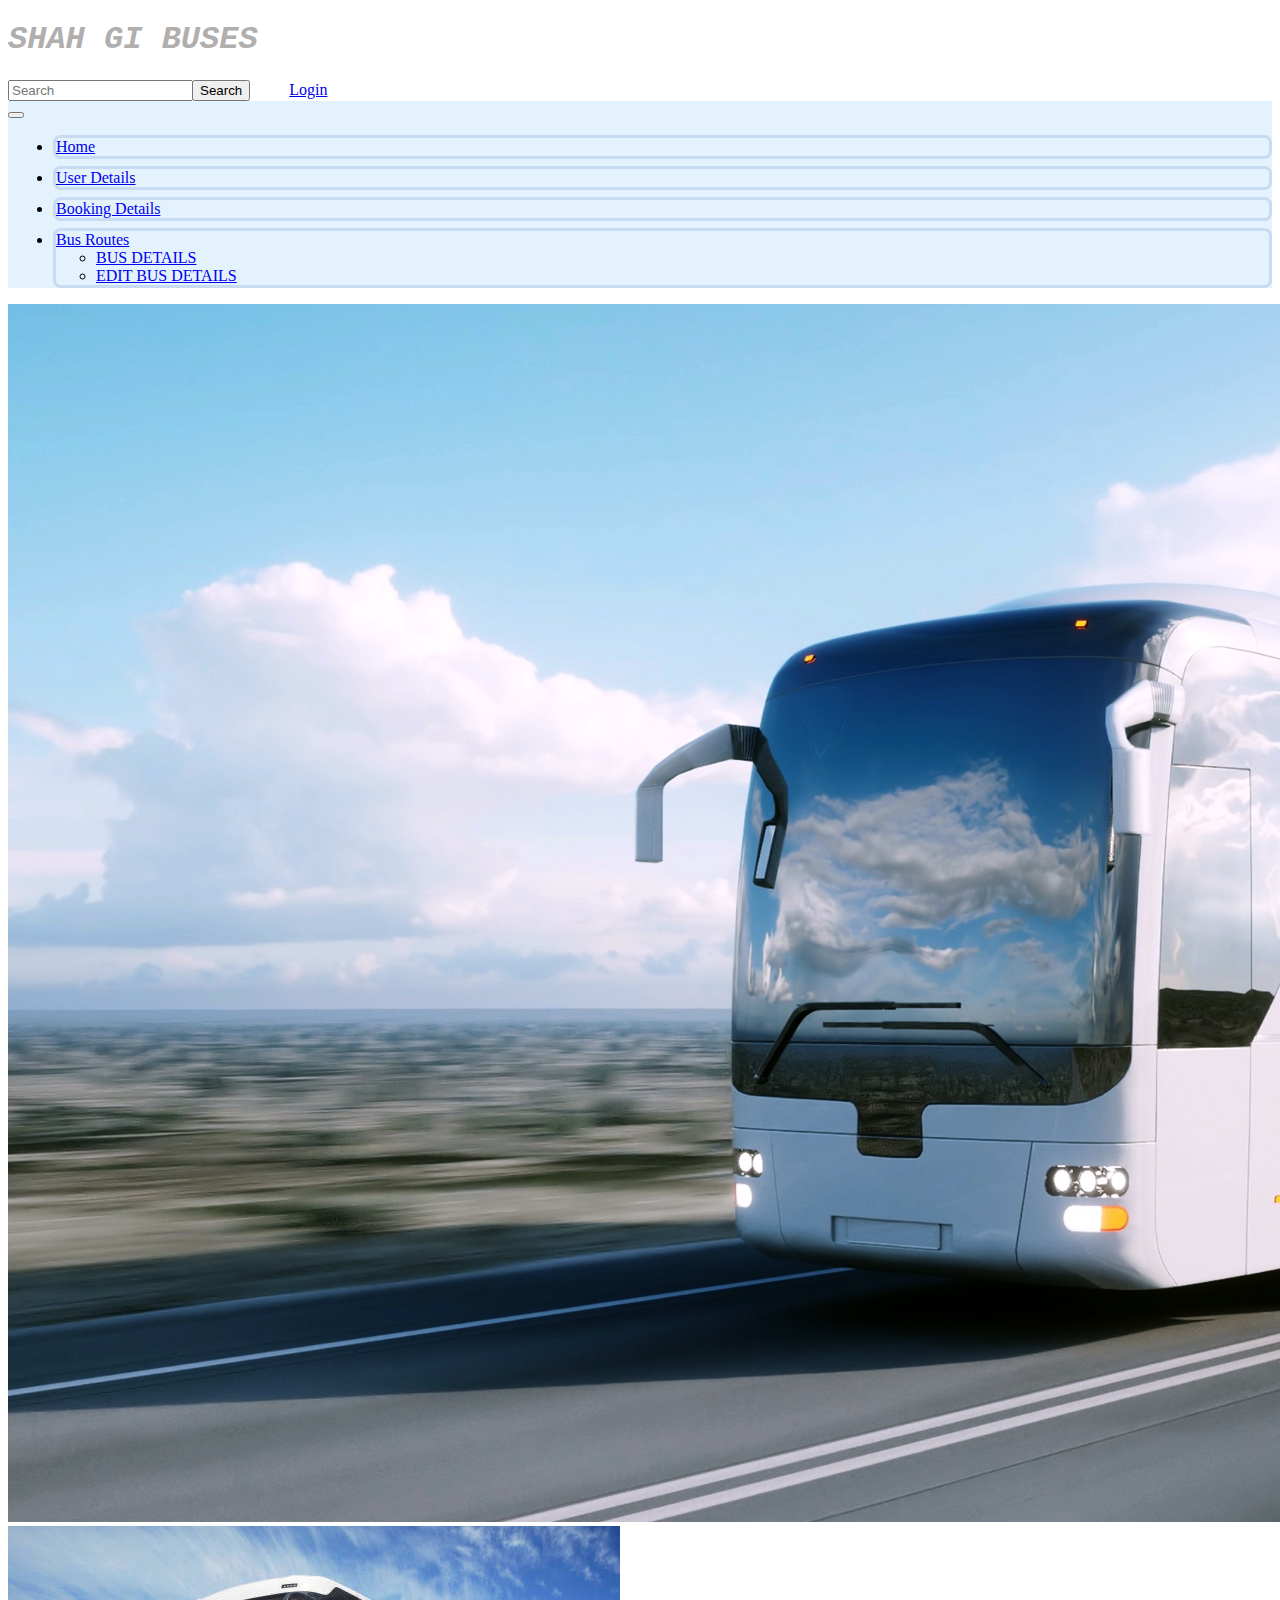
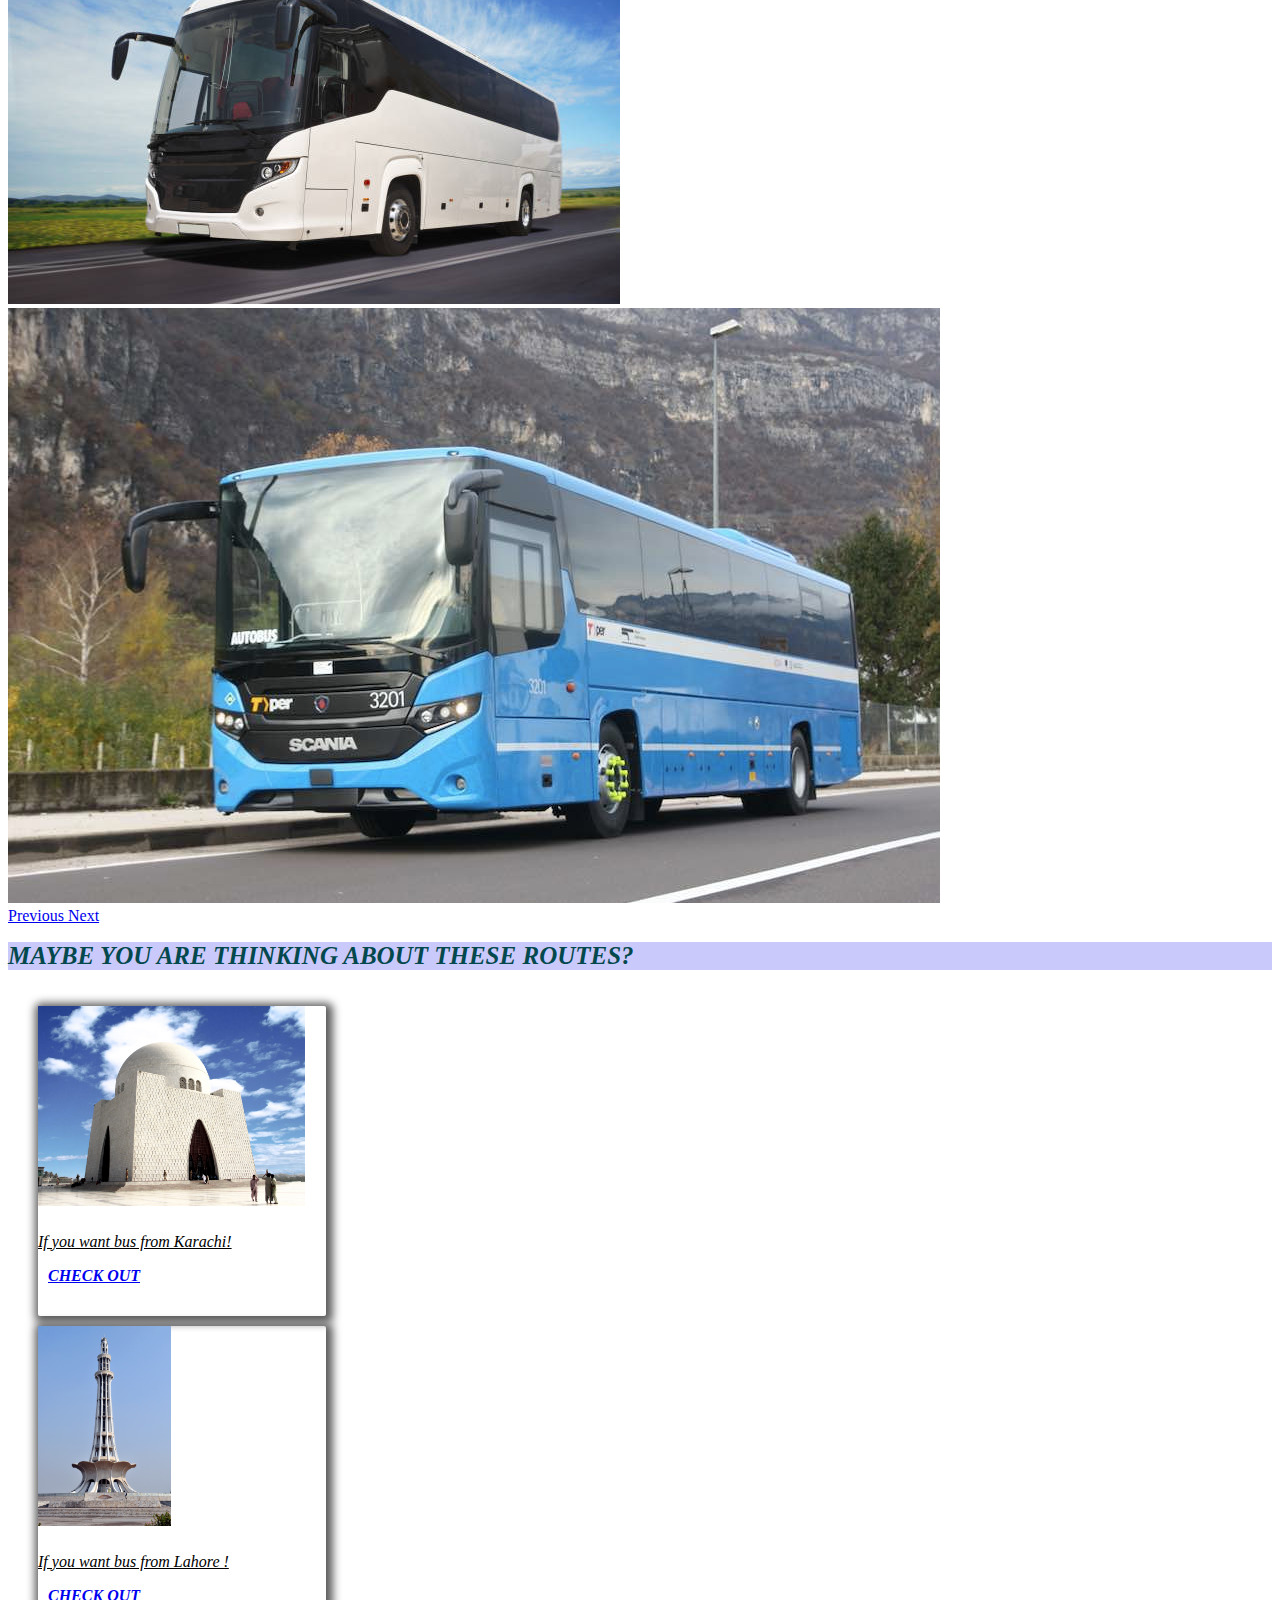
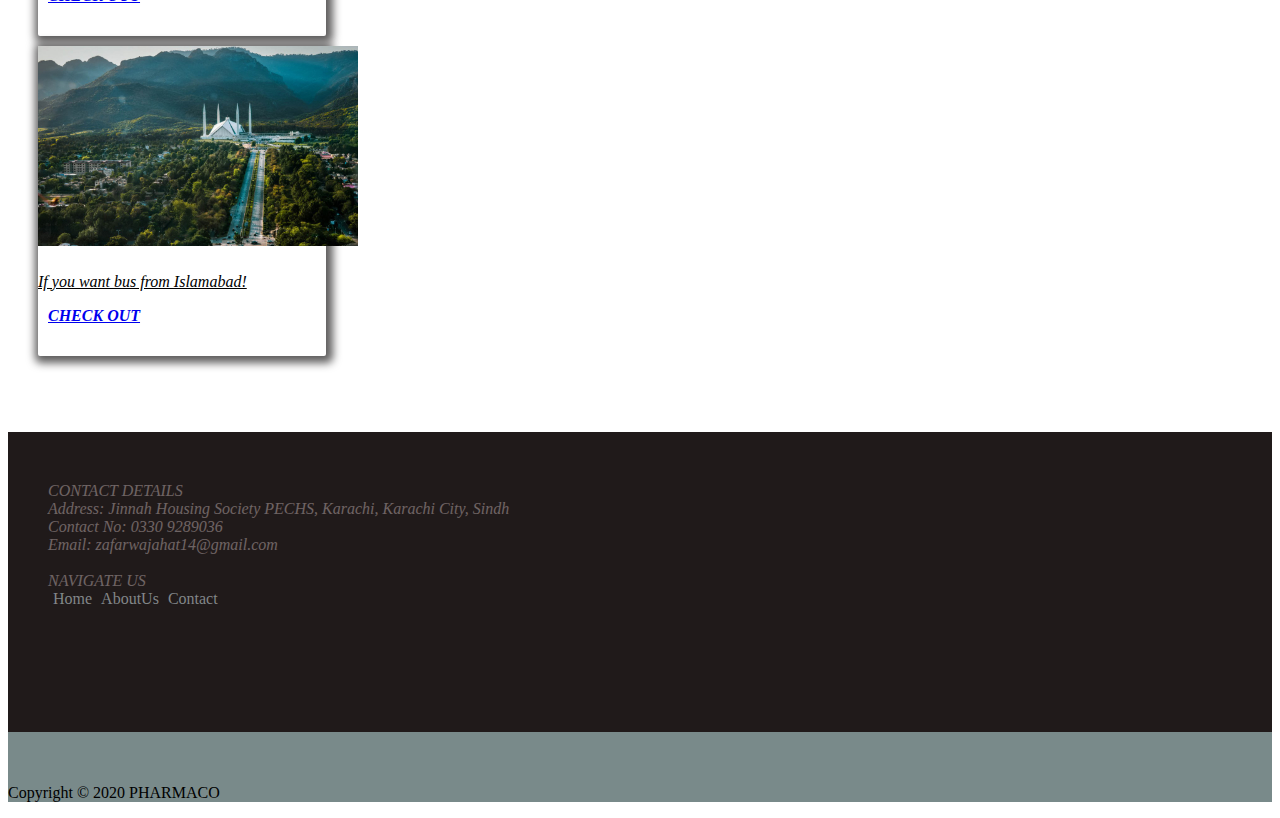
<file: Admin/index.html>
<!DOCTYPE html>
<html lang="en">

<head>
    <meta charset="UTF-8">
    <meta name="viewport" content="width=device-width, initial-scale=1.0">
    <title>SHAH GI BUSES</title>
    <link rel="stylesheet" href="style.css">
    <link href="https://cdn.jsdelivr.net/npm/bootstrap@5.0.0-beta1/dist/css/bootstrap.min.css" rel="stylesheet"
        integrity="sha384-giJF6kkoqNQ00vy+HMDP7azOuL0xtbfIcaT9wjKHr8RbDVddVHyTfAAsrekwKmP1" crossorigin="anonymous">

</head>
<script src="https://cdn.jsdelivr.net/npm/bootstrap@5.0.0-beta1/dist/js/bootstrap.bundle.min.js"
    integrity="sha384-ygbV9kiqUc6oa4msXn9868pTtWMgiQaeYH7/t7LECLbyPA2x65Kgf80OJFdroafW"
    crossorigin="anonymous"></script>
<script src="https://ajax.googleapis.com/ajax/libs/jquery/3.5.1/jquery.min.js"></script>

<body>
    <!-- Creating Logo First -->
    <nav class="navbar navbar-dark bg-dark">
        <div class="container">
            <h1 class="head1">SHAH GI BUSES</h1>
            <form class="d-flex">
                <input class="form-control me-2" type="search" placeholder="Search" aria-label="Search">
                <button class="btn btn-outline-success" type="submit">Search</button>
                <a class="btn btn-outline-primary" href="Login.php" role="button">Login</a>
                <!-- <button type="button" class="btn btn-outline-primary">Register</button> -->
            </form>
        </div>
    </nav>
    <nav class="navbar navbar-expand-lg navbar-light" style="background-color: #e3f2fd;">
        <div class="container-fluid">

            <button class="navbar-toggler" type="button" data-bs-toggle="collapse"
                data-bs-target="#navbarSupportedContent" aria-controls="navbarSupportedContent" aria-expanded="false"
                aria-label="Toggle navigation">
                <span class="navbar-toggler-icon"></span>
            </button>
            <div class="collapse navbar-collapse" id="navbarSupportedContent">
                <ul class="navbar-nav me-auto mb-2 mb-lg-0">
                    <li class="nav-item">
                        <a class="nav-link active" aria-current="page" href="index.html">Home</a>
                        
                    </li>
                    <li class="nav-item">
                        <a class="nav-link active" aria-current="page" href="user.php">User Details</a>
                        
                    </li>
                    <li class="nav-item">
                        <a class="nav-link active" aria-current="page" href="Booking.php">Booking Details</a>
                        
                    </li>
                    
                    <li class="nav-item dropdown">
                        <a class="nav-link dropdown-toggle" href="#" id="navbarDropdown" role="button"
                            data-bs-toggle="dropdown" aria-expanded="false">
                            Bus Routes
                        </a>
                        <ul class="dropdown-menu" aria-labelledby="navbarDropdown">
                            <li><a class="dropdown-item" href="busdtail.php">BUS DETAILS</a></li>
                            <li><a class="dropdown-item" href="edit.php">EDIT BUS DETAILS</a></li>
                            
                        </ul>
                    </li>

                </ul>

            </div>
        </div>
    </nav>
    <div id="carouselExampleControls" class="carousel slide" data-bs-ride="carousel">
        <div class="carousel-inner">
          <div class="carousel-item active">
            <img src="pic1.jpg" class="d-block w-100" alt="...">
          </div>
          <div class="carousel-item">
            <img src="pic.jpg" class="d-block w-100" alt="...">
          </div>
          <div class="carousel-item">
            <img src="pic3.jpg" class="d-block w-100" alt="...">
          </div>
        </div>
        <a class="carousel-control-prev" href="#carouselExampleControls" role="button" data-bs-slide="prev">
          <span class="carousel-control-prev-icon" aria-hidden="true"></span>
          <span class="visually-hidden">Previous</span>
        </a>
        <a class="carousel-control-next" href="#carouselExampleControls" role="button" data-bs-slide="next">
          <span class="carousel-control-next-icon" aria-hidden="true"></span>
          <span class="visually-hidden">Next</span>
        </a>
      </div>
    <div class="d1">
        <h1 class="head2">MAYBE YOU ARE THINKING ABOUT THESE ROUTES?</h1>
    </div>

    <div class="container">
        <div class="row">
          <div class="col-sm">
            <div class="card" style="width: 18rem;">
                <img src="karachi.jfif"  class="card-img-top" alt="...">
                <div class="card-body">
                    <h5 class="card-title"></h5>
                    <p class="card-text">If you want bus from Karachi!</p>
                    <a href="medicine.html" class="btn btn-primary">CHECK OUT</a>
                </div>
            </div>
        </div>
        <div class="col-sm">
            <div class="card" style="width: 18rem;">
                <img src="lahore.jpg" class="card-img-top" alt="...">
                <div class="card-body">
                    <h5 class="card-title"></h5>
                    <p class="card-text">If you want bus from Lahore !</p>
                    <a href="medicine.html" class="btn btn-primary">CHECK OUT</a>
                </div>
            </div>
        </div>
          <div class="col-sm">
            <div class="card" style="width: 18rem;">
                <img src="islamabad.jpg" class="card-img-top" alt="...">
                <div class="card-body">
                    <h5 class="card-title"></h5>
                    <p class="card-text">If you want bus from Islamabad!</p>
                    <a href="medicine.html" class="btn btn-primary">CHECK OUT</a>
                </div>
            </div>
          </div>
        </div>
    </div>
    <div class="footer">
        <ul>
            <li class="footer1">CONTACT DETAILS</li>
            <li class="footer1">Address: Jinnah Housing Society PECHS, Karachi, Karachi City, Sindh</li>
            <li class="footer1">Contact No: 0330 9289036</li>
            <li class="footer1">Email: zafarwajahat14@gmail.com</li> <br>
            <li class="footer1">NAVIGATE US</li> 
            <a class="a1" href="">Home</a> 
            <a class="a1" href="">AboutUs</a> 
            <a class="a1" href="">Contact</a> 
        </ul>
    </div>
    <div class="footer2">
        <p class="para"></p>Copyright © 2020 PHARMACO</p>
    </div>



</body>

</html>
</file>
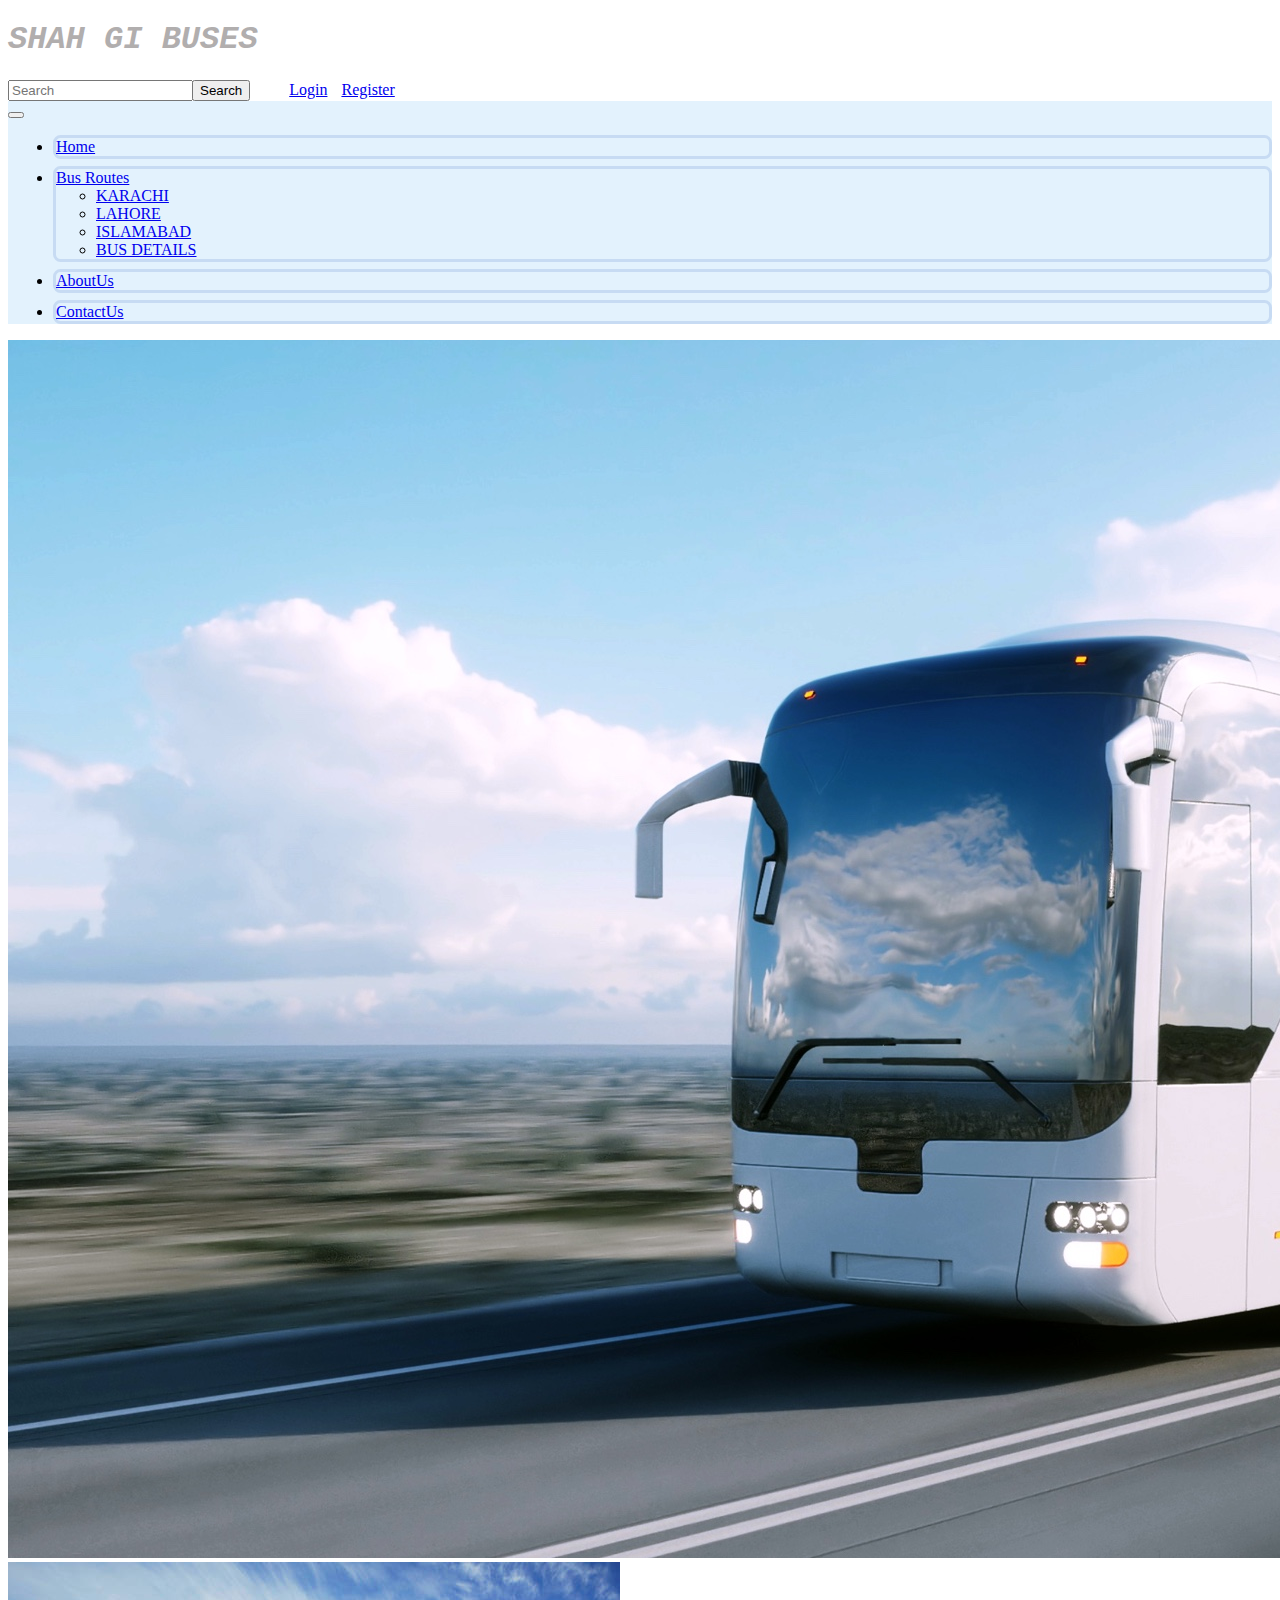
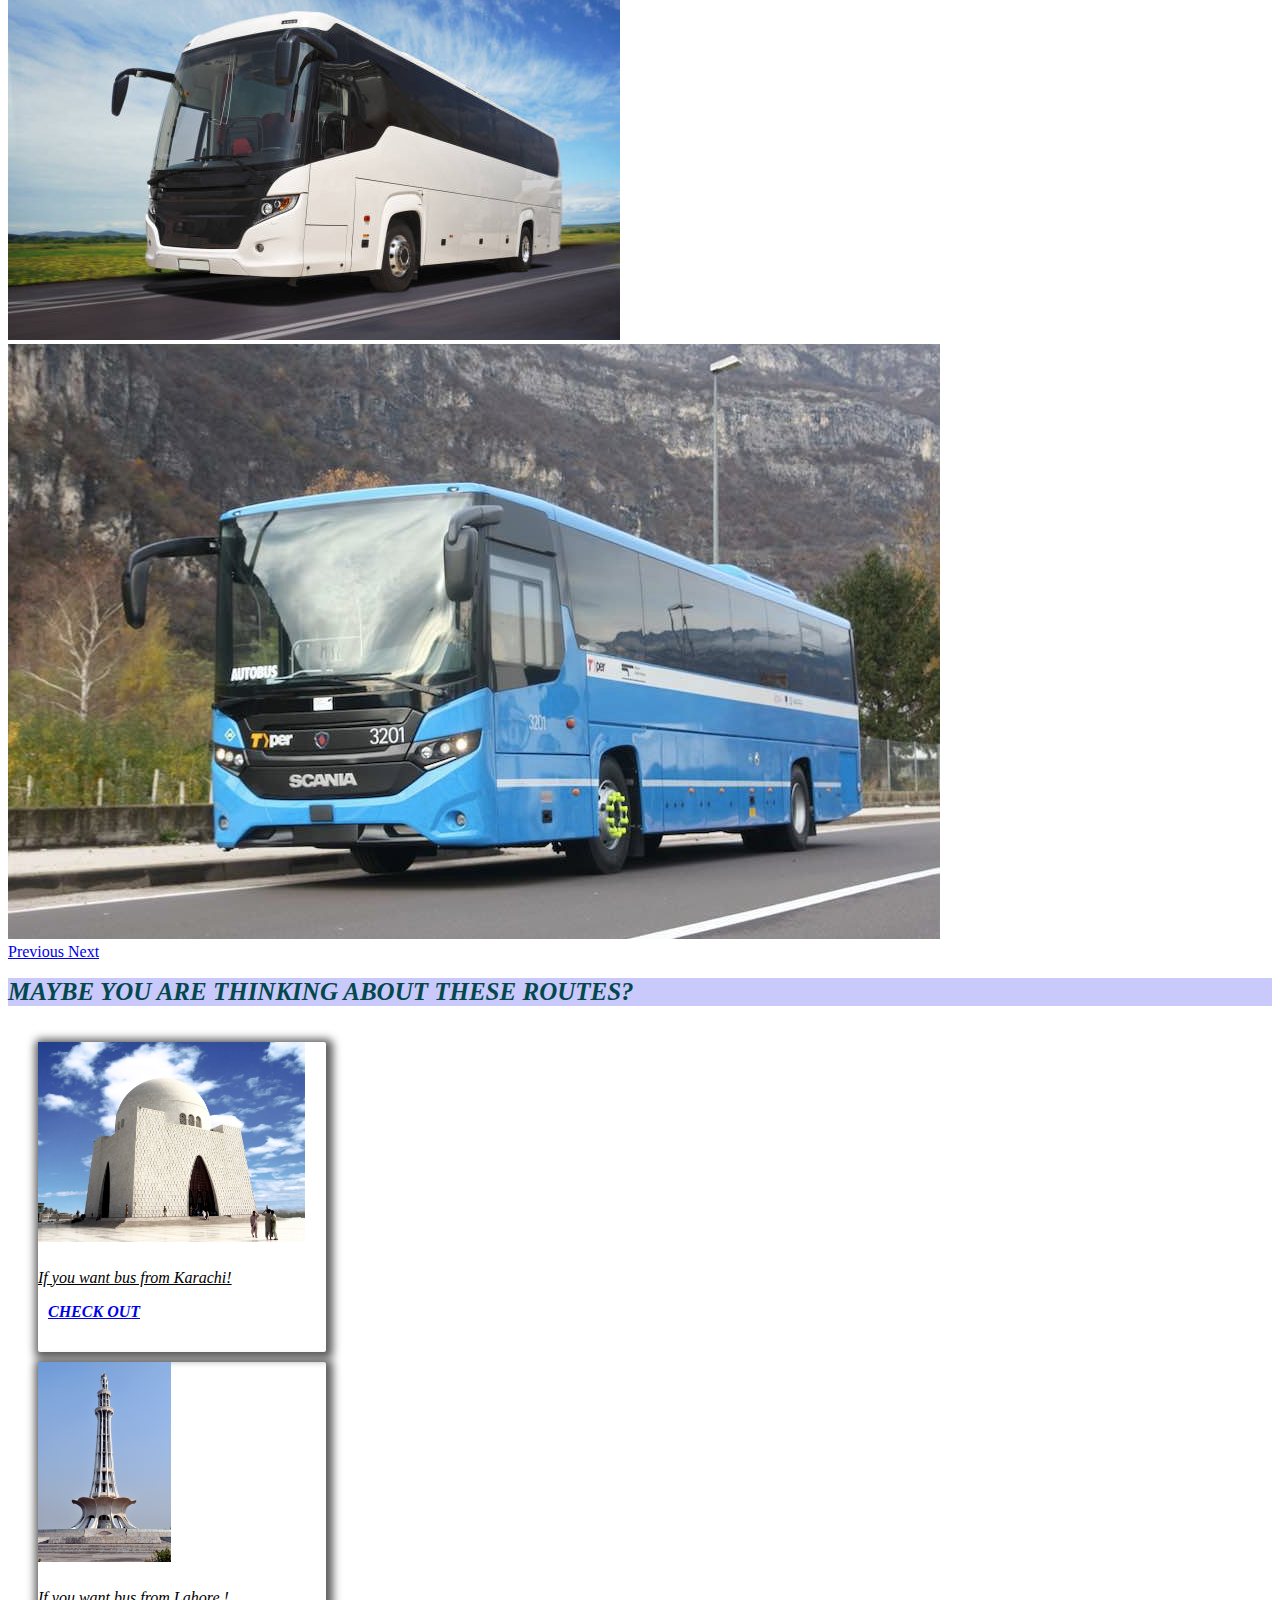
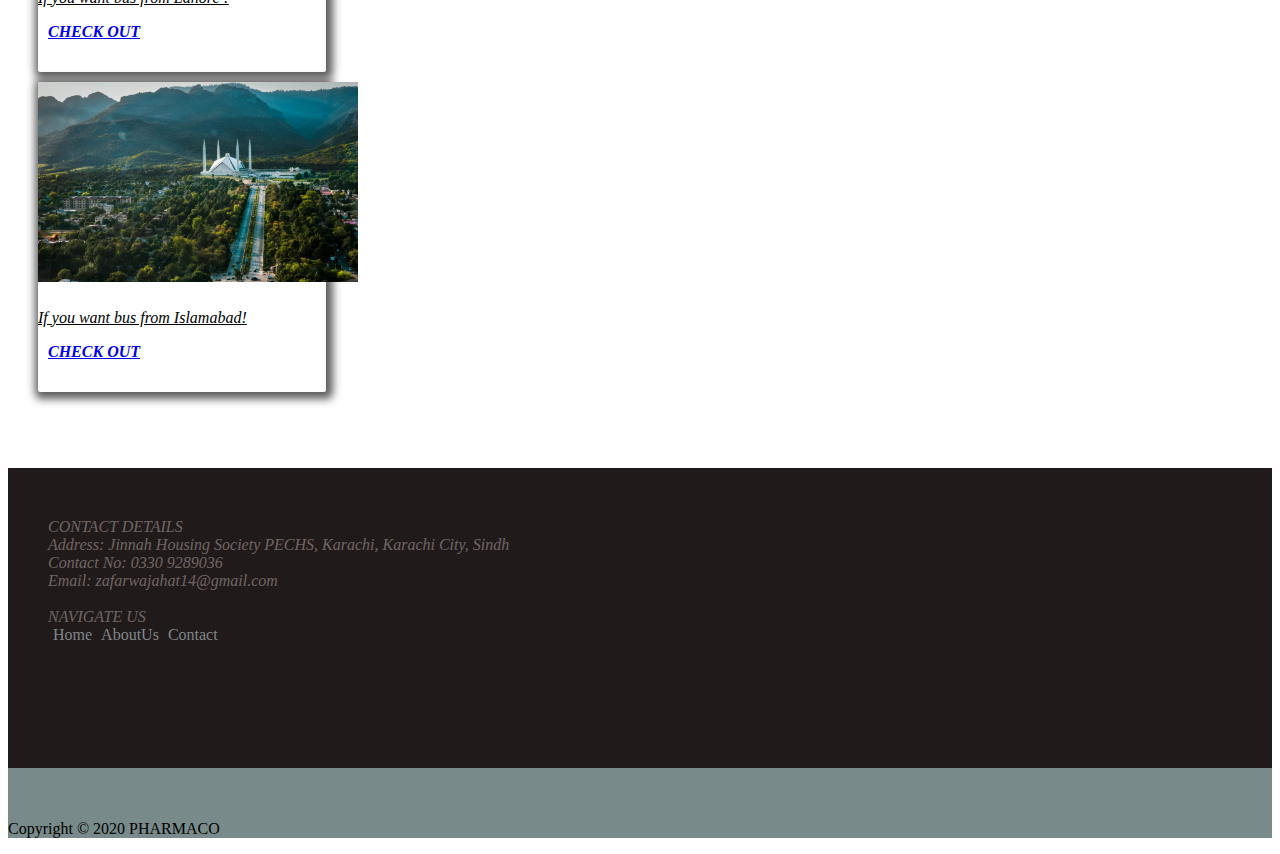
<file: User/index.html>
<!DOCTYPE html>
<html lang="en">

<head>
    <meta charset="UTF-8">
    <meta name="viewport" content="width=device-width, initial-scale=1.0">
    <title>SHAH GI BUSES</title>
    <link rel="stylesheet" href="style.css">
    <link href="https://cdn.jsdelivr.net/npm/bootstrap@5.0.0-beta1/dist/css/bootstrap.min.css" rel="stylesheet"
        integrity="sha384-giJF6kkoqNQ00vy+HMDP7azOuL0xtbfIcaT9wjKHr8RbDVddVHyTfAAsrekwKmP1" crossorigin="anonymous">

</head>
<script src="https://cdn.jsdelivr.net/npm/bootstrap@5.0.0-beta1/dist/js/bootstrap.bundle.min.js"
    integrity="sha384-ygbV9kiqUc6oa4msXn9868pTtWMgiQaeYH7/t7LECLbyPA2x65Kgf80OJFdroafW"
    crossorigin="anonymous"></script>
<script src="https://ajax.googleapis.com/ajax/libs/jquery/3.5.1/jquery.min.js"></script>

<body>
    <!-- Creating Logo First -->
    <nav class="navbar navbar-dark bg-dark">
        <div class="container">
            <h1 class="head1">SHAH GI BUSES</h1>
            <form class="d-flex">
                <input class="form-control me-2" type="search" placeholder="Search" aria-label="Search">
                <button class="btn btn-outline-success" type="submit">Search</button>
                <a class="btn btn-outline-primary" href="Login.php" role="button">Login</a>
                <a class="btn btn-outline-primary" href="Register.php" role="button">Register</a>
                <!-- <button type="button" class="btn btn-outline-primary">Register</button> -->
            </form>
        </div>
    </nav>
    <nav class="navbar navbar-expand-lg navbar-light" style="background-color: #e3f2fd;">
        <div class="container-fluid">

            <button class="navbar-toggler" type="button" data-bs-toggle="collapse"
                data-bs-target="#navbarSupportedContent" aria-controls="navbarSupportedContent" aria-expanded="false"
                aria-label="Toggle navigation">
                <span class="navbar-toggler-icon"></span>
            </button>
            <div class="collapse navbar-collapse" id="navbarSupportedContent">
                <ul class="navbar-nav me-auto mb-2 mb-lg-0">
                    <li class="nav-item">
                        <a class="nav-link active" aria-current="page" href="index.html">Home</a>
                    </li>
                    <li class="nav-item dropdown">
                        <a class="nav-link dropdown-toggle" href="#" id="navbarDropdown" role="button"
                            data-bs-toggle="dropdown" aria-expanded="false">
                            Bus Routes
                        </a>
                        <ul class="dropdown-menu" aria-labelledby="navbarDropdown">
                            <li><a class="dropdown-item" href="medicine.html">KARACHI</a></li>
                            <li><a class="dropdown-item" href="medicine.html">LAHORE</a></li>
                            <!-- <li><hr class="dropdown-divider"></li> -->
                            <li><a class="dropdown-item" href="medicine.html">ISLAMABAD</a></li>
                            <li><a class="dropdown-item" href="busdtail.php">BUS DETAILS</a></li>
                            
                        </ul>
                    </li>
                    <li class="nav-item">
                        <a class="nav-link active" aria-current="page" href="about.html">AboutUs</a>
                    </li>
                    <li class="nav-item">
                        <a class="nav-link active" aria-current="page" href="contact us.php">ContactUs</a>
                    </li>


                </ul>

            </div>
        </div>
    </nav>
    <div id="carouselExampleControls" class="carousel slide" data-bs-ride="carousel">
        <div class="carousel-inner">
          <div class="carousel-item active">
            <img src="pic1.jpg" class="d-block w-100" alt="...">
          </div>
          <div class="carousel-item">
            <img src="pic.jpg" class="d-block w-100" alt="...">
          </div>
          <div class="carousel-item">
            <img src="pic3.jpg" class="d-block w-100" alt="...">
          </div>
        </div>
        <a class="carousel-control-prev" href="#carouselExampleControls" role="button" data-bs-slide="prev">
          <span class="carousel-control-prev-icon" aria-hidden="true"></span>
          <span class="visually-hidden">Previous</span>
        </a>
        <a class="carousel-control-next" href="#carouselExampleControls" role="button" data-bs-slide="next">
          <span class="carousel-control-next-icon" aria-hidden="true"></span>
          <span class="visually-hidden">Next</span>
        </a>
      </div>
    <div class="d1">
        <h1 class="head2">MAYBE YOU ARE THINKING ABOUT THESE ROUTES?</h1>
    </div>

    <div class="container">
        <div class="row">
          <div class="col-sm">
            <div class="card" style="width: 18rem;">
                <img src="karachi.jfif"  class="card-img-top" alt="...">
                <div class="card-body">
                    <h5 class="card-title"></h5>
                    <p class="card-text">If you want bus from Karachi!</p>
                    <a href="medicine.html" class="btn btn-primary">CHECK OUT</a>
                </div>
            </div>
        </div>
        <div class="col-sm">
            <div class="card" style="width: 18rem;">
                <img src="lahore.jpg" class="card-img-top" alt="...">
                <div class="card-body">
                    <h5 class="card-title"></h5>
                    <p class="card-text">If you want bus from Lahore !</p>
                    <a href="medicine.html" class="btn btn-primary">CHECK OUT</a>
                </div>
            </div>
        </div>
          <div class="col-sm">
            <div class="card" style="width: 18rem;">
                <img src="islamabad.jpg" class="card-img-top" alt="...">
                <div class="card-body">
                    <h5 class="card-title"></h5>
                    <p class="card-text">If you want bus from Islamabad!</p>
                    <a href="medicine.html" class="btn btn-primary">CHECK OUT</a>
                </div>
            </div>
          </div>
        </div>
    </div>
    <div class="footer">
        <ul>
            <li class="footer1">CONTACT DETAILS</li>
            <li class="footer1">Address: Jinnah Housing Society PECHS, Karachi, Karachi City, Sindh</li>
            <li class="footer1">Contact No: 0330 9289036</li>
            <li class="footer1">Email: zafarwajahat14@gmail.com</li> <br>
            <li class="footer1">NAVIGATE US</li> 
            <a class="a1" href="">Home</a> 
            <a class="a1" href="">AboutUs</a> 
            <a class="a1" href="">Contact</a> 
        </ul>
    </div>
    <div class="footer2">
        <p class="para"></p>Copyright © 2020 PHARMACO</p>
    </div>

</body>

</html>
</file>
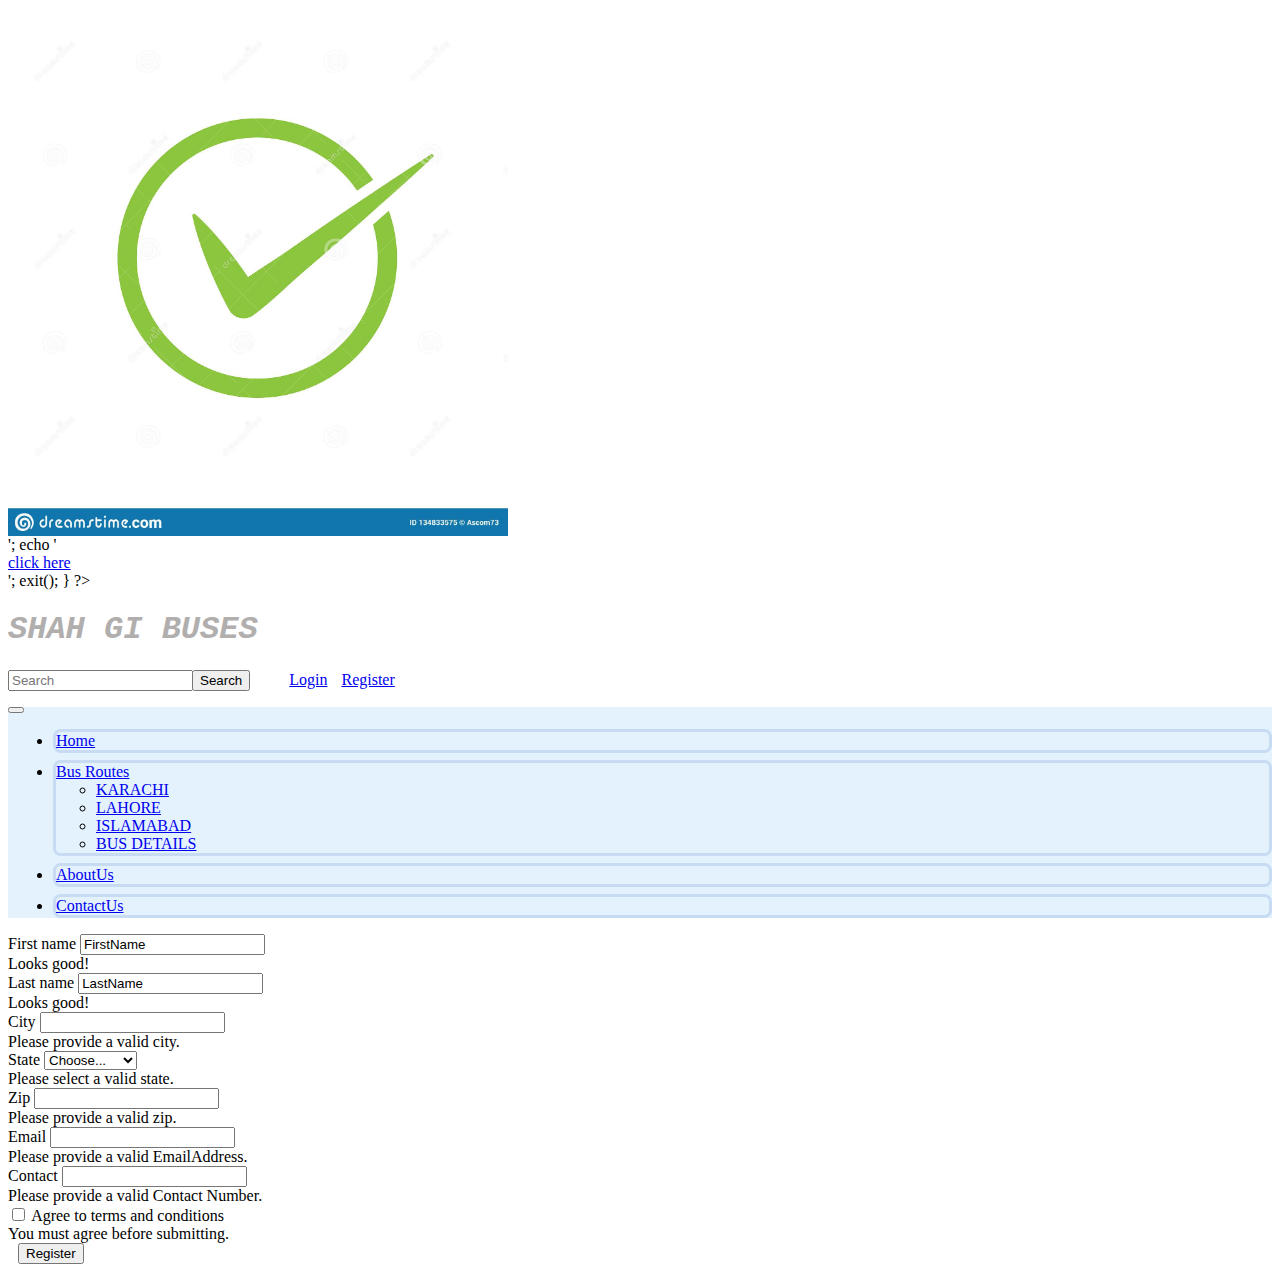
<file: User/book.html>
<?php
$servername = "localhost";
$user = "root";
$password = "";
$database = "shah";

$conn = mysqli_connect($servername, $user, $password, $database);

if (isset($_POST['submit'])) {
      $uname = $_POST['name'];
      $uemail = $_POST['email'];
      $uphn = $_POST['number'];
      $umsg = $_POST['subject'];

    $sql_u = "SELECT * FROM contact WHERE name='$uname'";
    $res_u = mysqli_query($conn, $sql_u);

         $query = "INSERT INTO contact (name, email, phn,message) 
                  VALUES ('$uname', '$uemail','$uphn','$umsg')";
         $results = mysqli_query($conn, $query);
         echo '<centre><div><img src="tick.jpg" width=500px ></div></centre>';
         echo '<centre><div><a href="contact us.php">click here</a></div></centre>';
         exit();
    
}

?>




























<!DOCTYPE html>
<html lang="en">

<head>
    <meta charset="UTF-8">
    <meta name="viewport" content="width=device-width, initial-scale=1.0">
    <link rel="stylesheet" href="https://stackpath.bootstrapcdn.com/bootstrap/4.5.0/css/bootstrap.min.css"
        integrity="sha384-9aIt2nRpC12Uk9gS9baDl411NQApFmC26EwAOH8WgZl5MYYxFfc+NcPb1dKGj7Sk" crossorigin="anonymous">

    <link rel="stylesheet" href="style7.css">
    <title>Booking</title>
    <link href="https://cdn.jsdelivr.net/npm/bootstrap@5.0.0-beta1/dist/css/bootstrap.min.css" rel="stylesheet"
        integrity="sha384-giJF6kkoqNQ00vy+HMDP7azOuL0xtbfIcaT9wjKHr8RbDVddVHyTfAAsrekwKmP1" crossorigin="anonymous">

</head>
<script src="https://cdn.jsdelivr.net/npm/bootstrap@5.0.0-beta1/dist/js/bootstrap.bundle.min.js"
    integrity="sha384-ygbV9kiqUc6oa4msXn9868pTtWMgiQaeYH7/t7LECLbyPA2x65Kgf80OJFdroafW"
    crossorigin="anonymous"></script>
<script src="https://ajax.googleapis.com/ajax/libs/jquery/3.5.1/jquery.min.js"></script>
<body>
    <script src="https://code.jquery.com/jquery-3.5.1.slim.min.js"
        integrity="sha384-DfXdz2htPH0lsSSs5nCTpuj/zy4C+OGpamoFVy38MVBnE+IbbVYUew+OrCXaRkfj"
        crossorigin="anonymous"></script>
    <script src="https://cdn.jsdelivr.net/npm/popper.js@1.16.0/dist/umd/popper.min.js"
        integrity="sha384-Q6E9RHvbIyZFJoft+2mJbHaEWldlvI9IOYy5n3zV9zzTtmI3UksdQRVvoxMfooAo"
        crossorigin="anonymous"></script>
    <script src="https://stackpath.bootstrapcdn.com/bootstrap/4.5.0/js/bootstrap.min.js"
        integrity="sha384-OgVRvuATP1z7JjHLkuOU7Xw704+h835Lr+6QL9UvYjZE3Ipu6Tp75j7Bh/kR0JKI"
        crossorigin="anonymous"></script>

    <script src="https://code.jquery.com/jquery-3.5.1.js"></script>
    <!-- Creating Logo First -->
    <nav class="navbar navbar-dark bg-dark">
        <div class="container">
            <h1 class="head1">SHAH GI BUSES</h1>
            <form class="d-flex">
                <input class="form-control me-2" type="search" placeholder="Search" aria-label="Search">
                <button class="btn btn-outline-success" type="submit">Search</button>
                <a class="btn btn-outline-primary" href="Login.php" role="button">Login</a>
                <a class="btn btn-outline-primary" href="Register.php" role="button">Register</a>
                <!-- <button type="button" class="btn btn-outline-primary">Register</button> -->
            </form>
        </div>
    </nav>
    <nav class="navbar navbar-expand-lg navbar-light" style="background-color: #e3f2fd;">
        <div class="container-fluid">

            <button class="navbar-toggler" type="button" data-bs-toggle="collapse"
                data-bs-target="#navbarSupportedContent" aria-controls="navbarSupportedContent" aria-expanded="false"
                aria-label="Toggle navigation">
                <span class="navbar-toggler-icon"></span>
            </button>
            <div class="collapse navbar-collapse" id="navbarSupportedContent">
                <ul class="navbar-nav me-auto mb-2 mb-lg-0">
                    <li class="nav-item">
                        <a class="nav-link active" aria-current="page" href="index.html">Home</a>
                    </li>
                    <li class="nav-item dropdown">
                        <a class="nav-link dropdown-toggle" href="#" id="navbarDropdown" role="button"
                            data-bs-toggle="dropdown" aria-expanded="false">
                            Bus Routes
                        </a>
                        <ul class="dropdown-menu" aria-labelledby="navbarDropdown">
                            <li><a class="dropdown-item" href="medicine.html">KARACHI</a></li>
                            <li><a class="dropdown-item" href="medicine.html">LAHORE</a></li>
                            <!-- <li><hr class="dropdown-divider"></li> -->
                            <li><a class="dropdown-item" href="medicine.html">ISLAMABAD</a></li>
                            <li><a class="dropdown-item" href="busdtail.php">BUS DETAILS</a></li>
                            
                        </ul>
                    </li>
                    <li class="nav-item">
                        <a class="nav-link active" aria-current="page" href="about.html">AboutUs</a>
                    </li>
                    <li class="nav-item">
                        <a class="nav-link active" aria-current="page" href="contact us.php">ContactUs</a>
                    </li>


                </ul>

            </div>
        </div>
    </nav>
    <!-- <img src="login.jpg" class="img-fluid" alt="Responsive image"> -->
    <div class="container">
        <form>
            <div class="form-row">
                <div class="col-md-6 mb-3">
                    <label for="validationServer01">First name</label>
                    <input type="text" class="form-control is-valid" id="validationServer01" value="FirstName" required>
                    <div class="valid-feedback">
                        Looks good!
                    </div>
                </div>
                <div class="col-md-6 mb-3">
                    <label for="validationServer02">Last name</label>
                    <input type="text" class="form-control is-valid" id="validationServer02" value="LastName" required>
                    <div class="valid-feedback">
                        Looks good!
                    </div>
                </div>
            </div>
            <div class="form-row">
                <div class="col-md-6 mb-3">
                    <label for="validationServer03">City</label>
                    <input type="text" class="form-control is-invalid" id="validationServer03" required>
                    <div class="invalid-feedback">
                        Please provide a valid city.
                    </div>
                </div>
                <div class="col-md-3 mb-3">
                    <label for="validationServer04">State</label>
                    <select class="custom-select is-invalid" id="validationServer04" required>
                        <option selected disabled value="">Choose...</option>
                        <option>Pakistan</option>
                        <option>India</option>
                        <option>Bangladesh</option>
                        <option>USA</option>
                        <option>Canada</option>
                    </select>
                    <div class="invalid-feedback">
                        Please select a valid state.
                    </div>
                </div>
                <div class="col-md-3 mb-3">
                    <label for="validationServer05">Zip</label>
                    <input type="text" class="form-control is-invalid" id="validationServer05" required>
                    <div class="invalid-feedback">
                        Please provide a valid zip.
                    </div>
                </div>
            </div>
            
            <div class="form-row">
                <div class="col-md-6 mb-3">
                    <label for="validationServer03">Email</label>
                    <input type="text" class="form-control is-invalid" id="validationServer03" required>
                    <div class="invalid-feedback">
                        Please provide a valid EmailAddress.
                    </div>
                </div>
            </div>
            <div class="form-row">
                <div class="col-md-3 mb-3">
                    <label for="validationServer03">Contact</label>
                    <input type="text" class="form-control is-invalid" id="validationServer03" required>
                    <div class="invalid-feedback">
                        Please provide a valid Contact Number.
                    </div>
                </div>
            </div>
            <div class="form-group">
                <div class="form-check">
                    <input class="form-check-input is-invalid" type="checkbox" value="" id="invalidCheck3" required>
                    <label class="form-check-label" for="invalidCheck3">
                        Agree to terms and conditions
                    </label>
                    <div class="invalid-feedback">
                        You must agree before submitting.
                    </div>
                </div>
            </div>

            
            

            <button class="btn btn-primary" type="submit">Register</button>

        </form>
    </div>

</body>

</html>
</file>
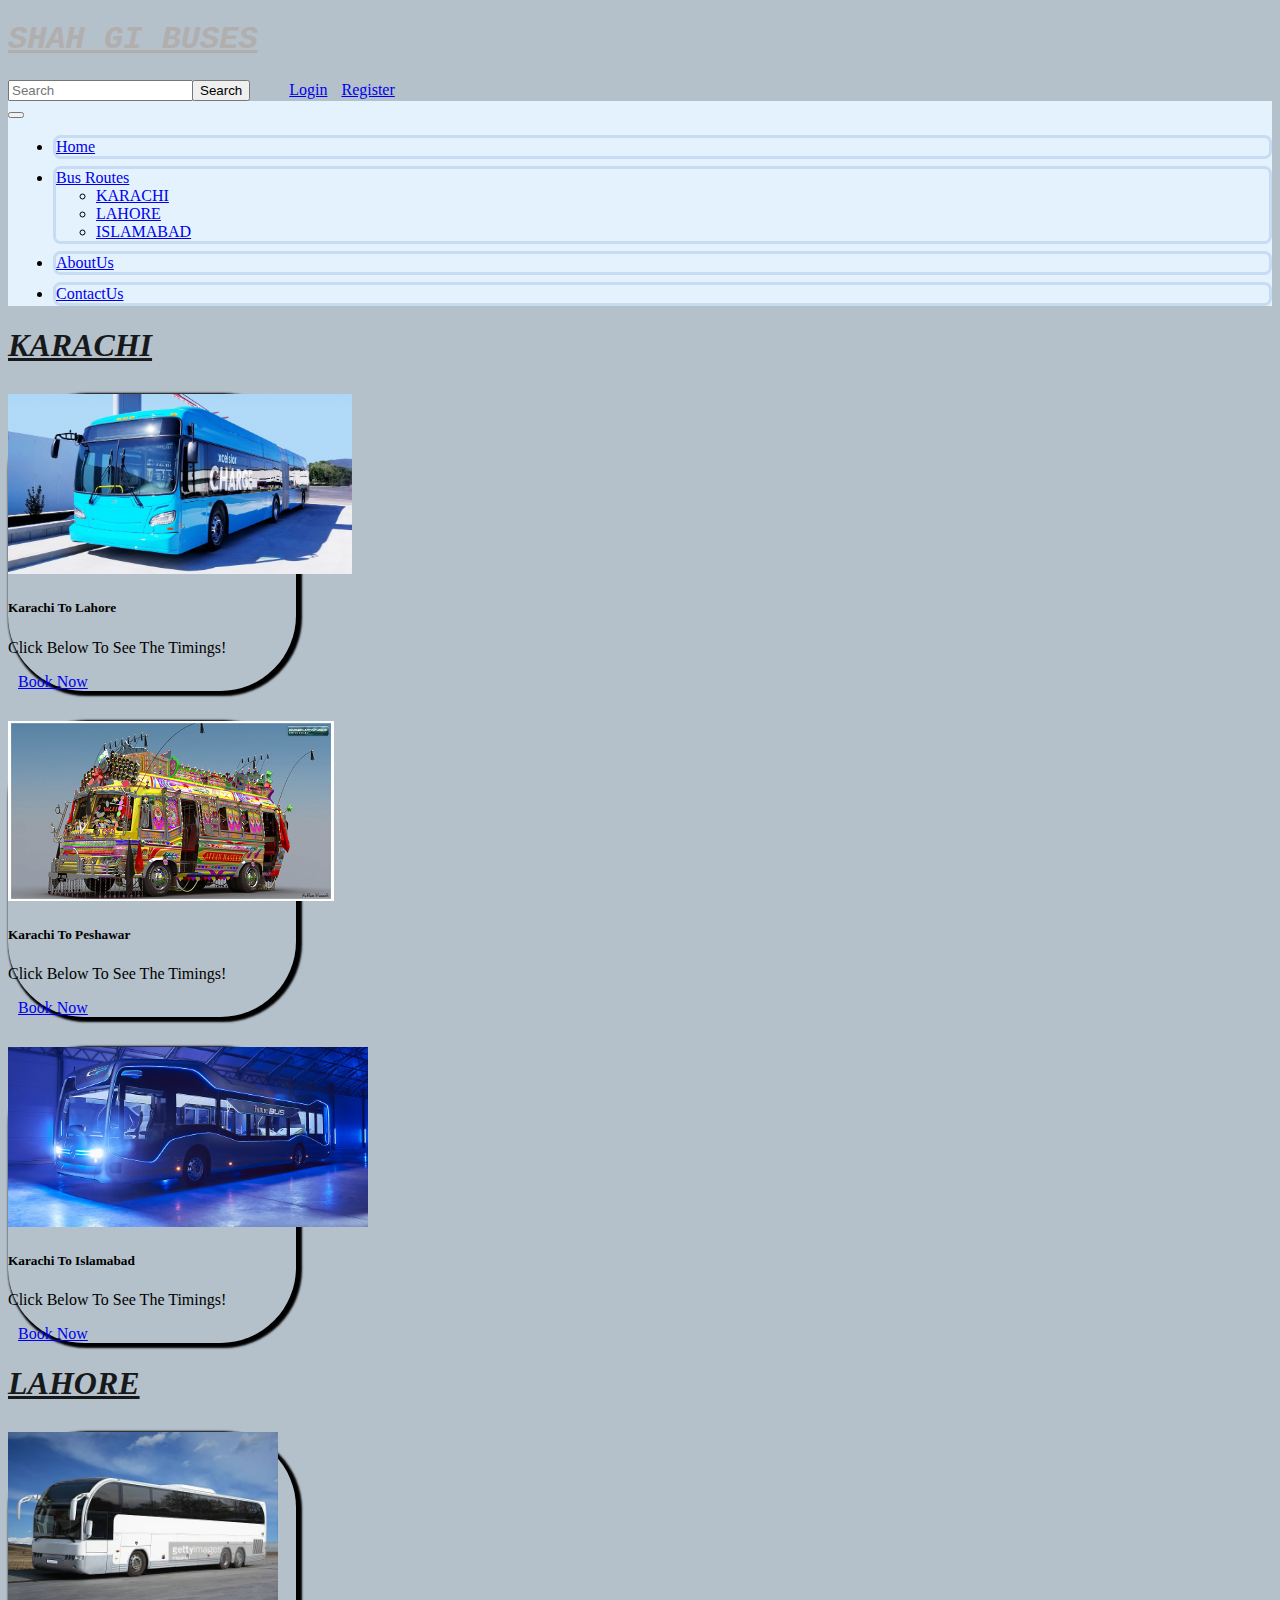
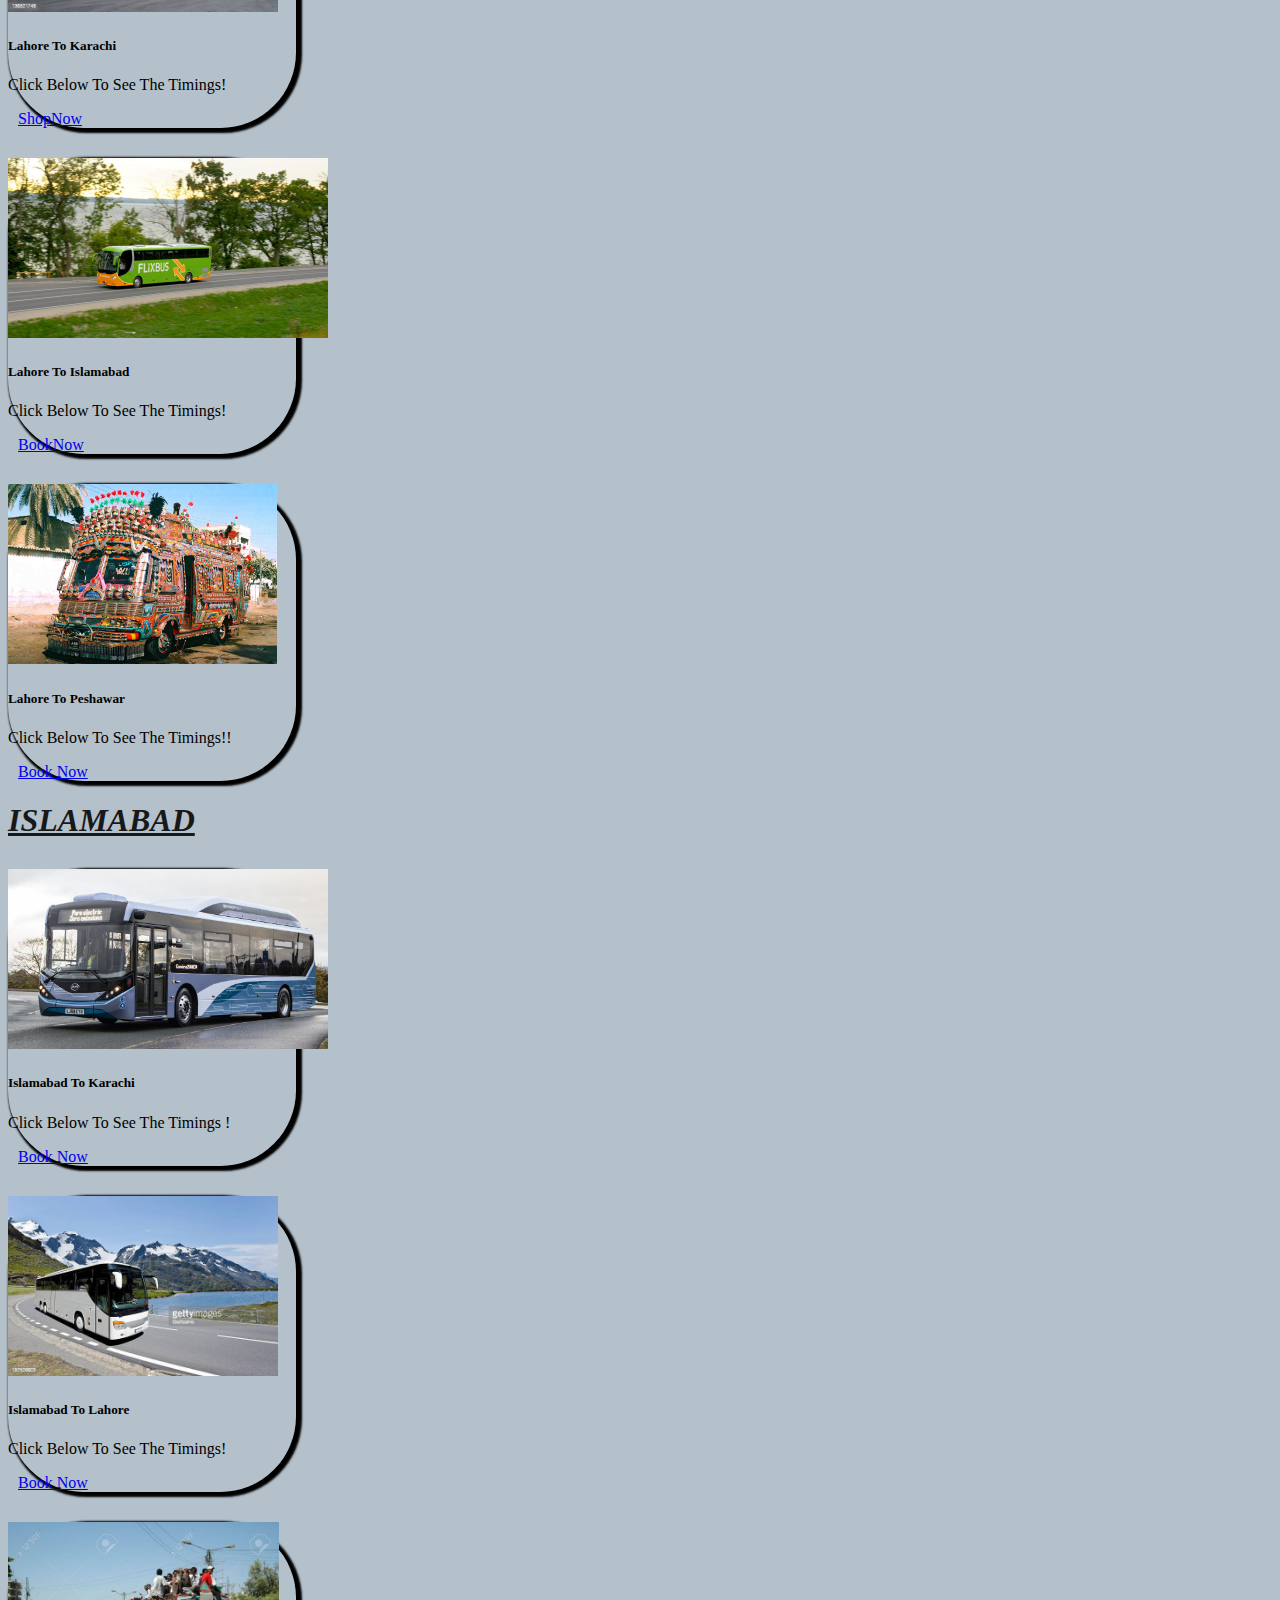
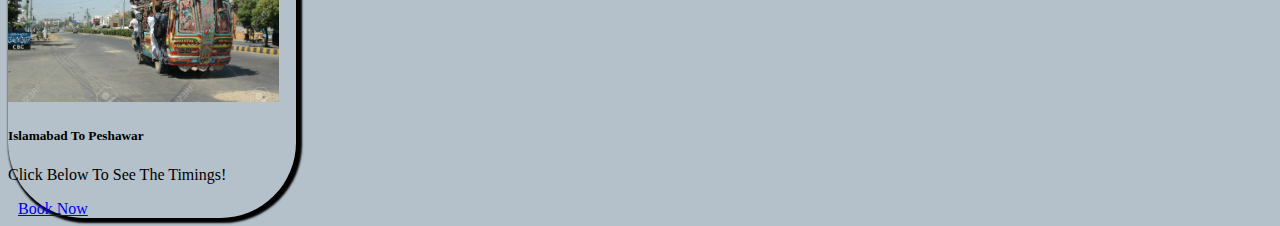
<file: User/medicine.html>
<!DOCTYPE html>
<html lang="en">
<head>
    <meta charset="UTF-8">
    <meta name="viewport" content="width=device-width, initial-scale=1.0">
    <title>Bus Routes</title>
    <link rel="stylesheet" href="style4.css">
    <link href="https://cdn.jsdelivr.net/npm/bootstrap@5.0.0-beta1/dist/css/bootstrap.min.css" rel="stylesheet"
        integrity="sha384-giJF6kkoqNQ00vy+HMDP7azOuL0xtbfIcaT9wjKHr8RbDVddVHyTfAAsrekwKmP1" crossorigin="anonymous">
</head>
<style>
    body {
      background-color: rgb(180, 192, 202);
    }
    </style>
<script src="https://cdn.jsdelivr.net/npm/bootstrap@5.0.0-beta1/dist/js/bootstrap.bundle.min.js"
    integrity="sha384-ygbV9kiqUc6oa4msXn9868pTtWMgiQaeYH7/t7LECLbyPA2x65Kgf80OJFdroafW"
    crossorigin="anonymous"></script>
<script src="https://ajax.googleapis.com/ajax/libs/jquery/3.5.1/jquery.min.js"></script>

<body>
     <!-- Creating Logo First -->
     <nav class="navbar navbar-dark bg-dark">
        <div class="container">
            <h1 class="head1">SHAH GI BUSES</h1>
            <form class="d-flex">
                <input class="form-control me-2" type="search" placeholder="Search" aria-label="Search">
                <button class="btn btn-outline-success" type="submit">Search</button>
                <a class="btn btn-outline-primary" href="Login.php" role="button">Login</a>
                <a class="btn btn-outline-primary" href="Register.php" role="button">Register</a>
                <!-- <button type="button" class="btn btn-outline-primary">Register</button> -->
            </form>
        </div>
    </nav>
    <nav class="navbar navbar-expand-lg navbar-light" style="background-color: #e3f2fd;">
        <div class="container-fluid">

            <button class="navbar-toggler" type="button" data-bs-toggle="collapse"
                data-bs-target="#navbarSupportedContent" aria-controls="navbarSupportedContent" aria-expanded="false"
                aria-label="Toggle navigation">
                <span class="navbar-toggler-icon"></span>
            </button>
            <div class="collapse navbar-collapse" id="navbarSupportedContent">
                <ul class="navbar-nav me-auto mb-2 mb-lg-0">
                    <li class="nav-item">
                        <a class="nav-link active" aria-current="page" href="index.html">Home</a>
                    </li>
                    <li class="nav-item dropdown">
                        <a class="nav-link dropdown-toggle" href="#" id="navbarDropdown" role="button"
                            data-bs-toggle="dropdown" aria-expanded="false">
                            Bus Routes
                        </a>
                        <ul class="dropdown-menu" aria-labelledby="navbarDropdown">
                            <li><a class="dropdown-item" href="medicine.html">KARACHI</a></li>
                            <li><a class="dropdown-item" href="medicine.html">LAHORE</a></li>
                            <!-- <li><hr class="dropdown-divider"></li> -->
                            <li><a class="dropdown-item" href="medicine.html">ISLAMABAD</a></li>
                            
                        </ul>
                    </li>
                    <li class="nav-item">
                        <a class="nav-link active" aria-current="page" href="about.html">AboutUs</a>
                    </li>
                    <li class="nav-item">
                        <a class="nav-link active" aria-current="page" href="contact us.php">ContactUs</a>
                    </li>


                </ul>

            </div>
        </div>
    </nav>

    <div class="container">
        <h1>KARACHI</h1>
        <div class="row align-items-start">
          <div class="col">
            <div class="card" style="width: 18rem;">
                <img src="bus1.jpg" class="card-img-top" alt="...">
                <div class="card-body">
                  <h5 class="card-title">Karachi To Lahore</h5>
                  <p class="card-text">Click Below To See The Timings!</p>
                  <a href="book.php" class="btn btn-primary">Book Now</a>
                </div>
              </div>
          </div>
          <div class="col">
            <div class="card" style="width: 18rem;">
                <img src="bus7.jpg" class="card-img-top" alt="...">
                <div class="card-body">
                  <h5 class="card-title">Karachi To Peshawar</h5>
                  <p class="card-text">Click Below To See The Timings!</p>
                  <a href="book.php" class="btn btn-primary">Book Now</a>
                </div>
              </div>
          </div>
          <div class="col">
            <div class="card" style="width: 18rem;">
                <img src="bus3.jpg" class="card-img-top" alt="...">
                <div class="card-body">
                  <h5 class="card-title">Karachi To Islamabad</h5>
                  <p class="card-text">Click Below To See The Timings!<p>
                  <a href="book.php" class="btn btn-primary">Book Now</a>
                </div>
              </div>
          </div>
        </div>
        <h1>LAHORE</h1>

        <div class="row align-items-center">
            <div class="col">
                <div class="card" style="width: 18rem;">
                    <img src="bus4.jpg" class="card-img-top" alt="...">
                    <div class="card-body">
                      <h5 class="card-title">Lahore To Karachi</h5>
                      <p class="card-text">Click Below To See The Timings!</p>
                      <a href="book.php" class="btn btn-primary">ShopNow</a>
                    </div>
                  </div>
            </div>
            <div class="col">
                <div class="card" style="width: 18rem;">
                    <img src="bus5.jpg" class="card-img-top" alt="...">
                    <div class="card-body">
                      <h5 class="card-title">Lahore To Islamabad</h5>
                      <p class="card-text">Click Below To See The Timings!</p>
                      <a href="book.php" class="btn btn-primary">BookNow</a>
                    </div>
                  </div>
            </div>
            <div class="col">
                <div class="card" style="width: 18rem;">
                    <img src="bus8.jpg" class="card-img-top" alt="...">
                    <div class="card-body">
                      <h5 class="card-title">Lahore To Peshawar</h5>
                      <p class="card-text"> Click Below To See The Timings!!</p>
                      <a href="book.php" class="btn btn-primary">Book Now</a>
                    </div>
                  </div>
            </div>
          </div>
          <h1>ISLAMABAD</h1>
          <div class="row align-items-end">
            <div class="col">
                <div class="card" style="width: 18rem;">
                    <img src="bus2.jpg" class="card-img-top" alt="...">
                    <div class="card-body">
                      <h5 class="card-title">Islamabad To Karachi</h5>
                      <p class="card-text">Click Below To See The Timings !</p>
                      <a href="book.php" class="btn btn-primary">Book Now</a>
                    </div>
                  </div>
            </div>
            <div class="col">
                <div class="card" style="width: 18rem;">
                    <img src="bus6.jpg" class="card-img-top" alt="...">
                    <div class="card-body">
                      <h5 class="card-title">Islamabad To Lahore</h5>
                      <p class="card-text">Click Below To See The Timings!</p>
                      <a href="book.php" class="btn btn-primary">Book Now</a>
                    </div>
                  </div>
            </div>
            <div class="col">
                <div class="card" style="width: 18rem;">
                    <img src="bus9.jpg" class="card-img-top" alt="...">
                    <div class="card-body">
                      <h5 class="card-title">Islamabad To Peshawar</h5>
                      <p class="card-text">Click Below To See The Timings!</p>
                      <a href="book.php" class="btn btn-primary">Book Now</a>
                    </div>
                  </div>
            </div>
          </div>
        </div>
    
</body>
</html>
</file>
<file: Admin/style.css>
.head1{
    color: rgb(177, 174, 174);
    font-style: italic;
    font-family: 'Courier New', Courier, monospace;
}
.btn{
    margin-left: 10px;
    
}
.btn-outline-success{
    position: relative;
    right: 15px;

}

.btn-outline-primary{
    position: relative;
    left: 10px;
    
}
.cr-img{
    width: 100% !important;
    height: 750px !important;
}

.nav-item{
    border-style:solid ;
    border-color: rgb(199, 219, 243);
    margin-left: 5px;
    border-radius: 0.2cm;
    margin-top:7px ;

}

.nav-item:hover{
    background-color: rgb(157, 157, 194);
}

.card{
    border-radius: 2px;
    
    box-shadow: 2px 2px 8px 5px rgb(95, 94, 94);
    position: relative;
    left: 30px;
    height: 310px;
    top: 20px;
    margin-top: 10px;
   
}
.card-img-top{
    height: 200px !important;
    
}
.card-text{
    font-style: italic;
    font-family: Cambria, Cochin, Georgia, Times, 'Times New Roman', serif;
    font-weight: lighter;
}
.card-body{
    font-style: italic;
    font-family: Cambria, Cochin, Georgia, Times, 'Times New Roman', serif;
    font-weight: bold;
    text-decoration: underline;
}  

.head2{
    color: rgb(3, 72, 77);
    font-style: italic;
    font-family: Georgia, 'Times New Roman', Times, serif;
    font-size: 25px;
}
.d1{
    background-color: rgb(202, 201, 252);
   

}

.footer1{
    color: rgb(226, 210, 210);
    list-style-type: none;
    font-weight: lighter;
    font-family: Cambria, Cochin, Georgia, Times, 'Times New Roman', serif;
    font-style: oblique;
    opacity: 0.4;
    position: relative;
    top: 50px;
}

.footer2{
    background-color: rgb(121, 138, 138);
    
    
}
.footer{
    background-color:  rgb(32, 26, 26) !important;
    height: 300px;
    position: relative;
    top: 80px;
}
.para{
    color: rgb(253, 252, 252);
    font-family: Cambria, Cochin, Georgia, Times, 'Times New Roman', serif;
    font-style: oblique;
    opacity: 0.6;
    height: 100px;
    
}

.a1{
    position: relative;
    top: 50px;
    text-decoration: none;
    color:  rgb(130, 134, 136);
    margin-left:5px ;
}
</file>
<file: User/style.css>
.head1{
    color: rgb(177, 174, 174);
    font-style: italic;
    font-family: 'Courier New', Courier, monospace;
}
.btn{
    margin-left: 10px;
    
}
.btn-outline-success{
    position: relative;
    right: 15px;

}

.btn-outline-primary{
    position: relative;
    left: 10px;
    
}
.cr-img{
    width: 100% !important;
    height: 750px !important;
}

.nav-item{
    border-style:solid ;
    border-color: rgb(199, 219, 243);
    margin-left: 5px;
    border-radius: 0.2cm;
    margin-top:7px ;

}

.nav-item:hover{
    background-color: rgb(157, 157, 194);
}

.card{
    border-radius: 2px;
    
    box-shadow: 2px 2px 8px 5px rgb(95, 94, 94);
    position: relative;
    left: 30px;
    height: 310px;
    top: 20px;
    margin-top: 10px;
   
}
.card-img-top{
    height: 200px !important;
    
}
.card-text{
    font-style: italic;
    font-family: Cambria, Cochin, Georgia, Times, 'Times New Roman', serif;
    font-weight: lighter;
}
.card-body{
    font-style: italic;
    font-family: Cambria, Cochin, Georgia, Times, 'Times New Roman', serif;
    font-weight: bold;
    text-decoration: underline;
}  

.head2{
    color: rgb(3, 72, 77);
    font-style: italic;
    font-family: Georgia, 'Times New Roman', Times, serif;
    font-size: 25px;
}
.d1{
    background-color: rgb(202, 201, 252);
   

}

.footer1{
    color: rgb(226, 210, 210);
    list-style-type: none;
    font-weight: lighter;
    font-family: Cambria, Cochin, Georgia, Times, 'Times New Roman', serif;
    font-style: oblique;
    opacity: 0.4;
    position: relative;
    top: 50px;
}

.footer2{
    background-color: rgb(121, 138, 138);
    
    
}
.footer{
    background-color:  rgb(32, 26, 26) !important;
    height: 300px;
    position: relative;
    top: 80px;
}
.para{
    color: rgb(253, 252, 252);
    font-family: Cambria, Cochin, Georgia, Times, 'Times New Roman', serif;
    font-style: oblique;
    opacity: 0.6;
    height: 100px;
    
}

.a1{
    position: relative;
    top: 50px;
    text-decoration: none;
    color:  rgb(130, 134, 136);
    margin-left:5px ;
}
</file>
<file: User/style7.css>
.head1{
    color: rgb(177, 174, 174);
    font-style: italic;
    font-family: 'Courier New', Courier, monospace;
}
.btn{
    margin-left: 10px;
    
}
.btn-outline-success{
    position: relative;
    right: 15px;

}

.btn-outline-primary{
    position: relative;
    left: 10px;
    
}
.cr-img{
    width: 100% !important;
    height: 750px !important;
}

.nav-item{
    border-style:solid ;
    border-color: rgb(199, 219, 243);
    margin-left: 5px;
    border-radius: 0.2cm;
    margin-top:7px ;

}

.nav-item:hover{
    background-color: rgb(157, 157, 194);
}

.card{
    border-radius: 2px;
    
    box-shadow: 2px 2px 8px 5px rgb(95, 94, 94);
    position: relative;
    left: 30px;
    height: 310px;
    top: 20px;
    margin-top: 10px;
   
}
.card-img-top{
    height: 200px !important;
    
}
.card-text{
    font-style: italic;
    font-family: Cambria, Cochin, Georgia, Times, 'Times New Roman', serif;
    font-weight: lighter;
}
.card-body{
    font-style: italic;
    font-family: Cambria, Cochin, Georgia, Times, 'Times New Roman', serif;
    font-weight: bold;
    text-decoration: underline;
}  

.head2{
    color: rgb(3, 72, 77);
    font-style: italic;
    font-family: Georgia, 'Times New Roman', Times, serif;
    font-size: 25px;
}
.d1{
    background-color: rgb(202, 201, 252);
   

}

.footer1{
    color: rgb(226, 210, 210);
    list-style-type: none;
    font-weight: lighter;
    font-family: Cambria, Cochin, Georgia, Times, 'Times New Roman', serif;
    font-style: oblique;
    opacity: 0.4;
    position: relative;
    top: 50px;
}

.footer2{
    background-color: rgb(121, 138, 138);
    
    
}
.footer{
    background-color:  rgb(32, 26, 26) !important;
    height: 300px;
    position: relative;
    top: 80px;
}
.para{
    color: rgb(253, 252, 252);
    font-family: Cambria, Cochin, Georgia, Times, 'Times New Roman', serif;
    font-style: oblique;
    opacity: 0.6;
    height: 100px;
    
}

.a1{
    position: relative;
    top: 50px;
    text-decoration: none;
    color:  rgb(130, 134, 136);
    margin-left:5px ;
}
</file>
<file: User/style4.css>
img{
    height: 180px !important;
}

h1{
    font-style: italic;
    font-family: 'Times New Roman', Times, serif;
    color: rgb(23, 24, 26);
    text-decoration: underline;
    
}


.card{
    margin-top: 30px;
    box-shadow: 3px 2px 2px 3px black;
    border-radius: 2cm;
}

.head1{
    color: rgb(177, 174, 174);
    font-style: italic;
    font-family: 'Courier New', Courier, monospace;
}
.btn{
    margin-left: 10px;
    
}
.btn-outline-success{
    position: relative;
    right: 15px;

}

.btn-outline-primary{
    position: relative;
    left: 10px;
    
}
.cr-img{
    width: 100% !important;
    height: 750px !important;
}

.nav-item{
    border-style:solid ;
    border-color: rgb(199, 219, 243);
    margin-left: 5px;
    border-radius: 0.2cm;
    margin-top:7px ;

}

.nav-item:hover{
    background-color: rgb(157, 157, 194);
}

/* .card{
    border-radius: 2px;
    
    box-shadow: 2px 2px 8px 5px rgb(95, 94, 94);
    position: relative;
    left: 30px;
    height: 310px;
    top: 20px;
    margin-top: 10px;
    */

/* .card-img-top{
    height: 200px !important;
    
} */
/* .card-text{
    font-style: italic;
    font-family: Cambria, Cochin, Georgia, Times, 'Times New Roman', serif;
    font-weight: lighter;
} */
/* .card-body{
    font-style: italic;
    font-family: Cambria, Cochin, Georgia, Times, 'Times New Roman', serif;
    font-weight: bold;
    text-decoration: underline;
}   */

/* .head2{
    color: rgb(3, 72, 77);
    font-style: italic;
    font-family: Georgia, 'Times New Roman', Times, serif;
    font-size: 25px;
}
.d1{
    background-color: rgb(202, 201, 252);
   

}

.footer1{
    color: rgb(226, 210, 210);
    list-style-type: none;
    font-weight: lighter;
    font-family: Cambria, Cochin, Georgia, Times, 'Times New Roman', serif;
    font-style: oblique;
    opacity: 0.4;
    position: relative;
    top: 50px;
}

.footer2{
    background-color: rgb(121, 138, 138);
    
    
}
.footer{
    background-color:  rgb(32, 26, 26) !important;
    height: 300px;
    position: relative;
    top: 80px;
}
.para{
    color: rgb(253, 252, 252);
    font-family: Cambria, Cochin, Georgia, Times, 'Times New Roman', serif;
    font-style: oblique;
    opacity: 0.6;
    height: 100px;
    
} */

.a1{
    position: relative;
    top: 50px;
    text-decoration: none;
    color:  rgb(130, 134, 136);
    margin-left:5px ;
}
</file>
